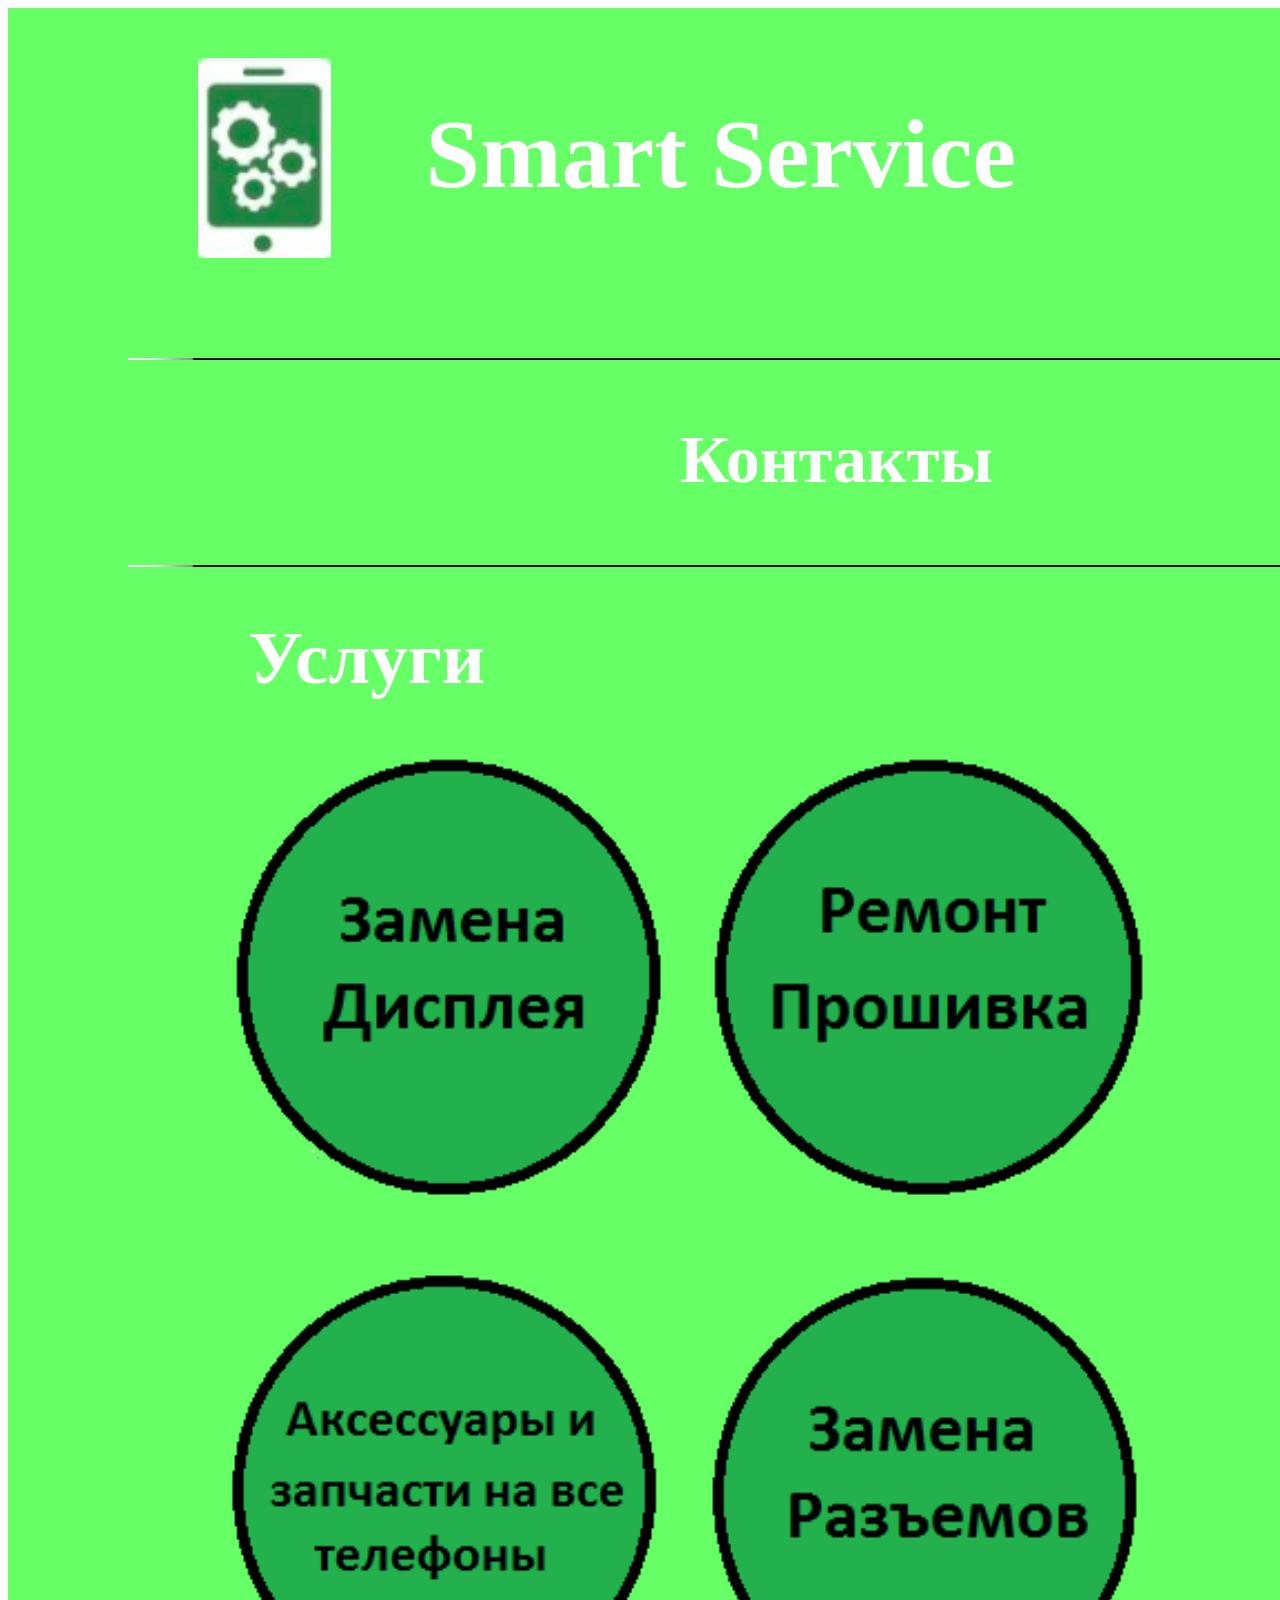
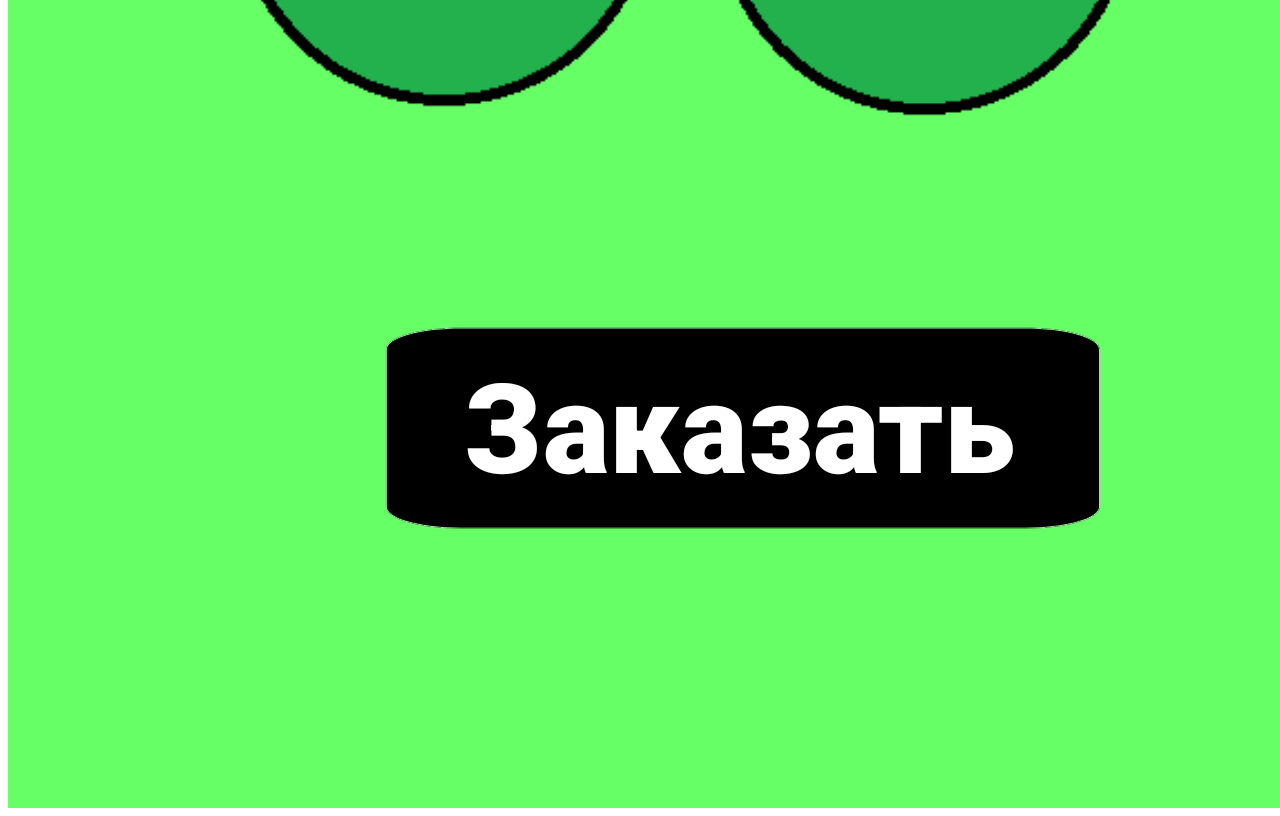
<file: index.html>
<!DOCTYPE html>
<html lang="en">
<head>
	<meta charset="UTF-8">
	<title>Ремонт телефонов</title>
	<link rel="stylesheet" type="text/css" href="./style.css">
</head>
<body>
<div class="header">
	<div class="menu">
		<div class="logo">
			<img src="logo.png" class="logotip">
		</div>
		<div class="logo-text">
			Smart Service
		</div>
	</div>
	<div class="uslugi">
		<img src="str.jpg" class="str">
		<div class="menu-btn">
			<a href="contacts.html" class="btn">Контакты</a>
		</div>
		<img src="str.jpg" class="str2">
		<div class="uslugi">
			Услуги
		</div>
		<div class="iconki1">
			<img src="zam.png" class="zam">
			<img src="rem.png" class="rem">
		</div>
		<div class="iconki2">
			<img src="aks.png" class="aks">
			<img src="raz.png" class="raz">
		</div>
		<a href="https://wa.me/+77714203636"><img src="aktiv.png" class="abs"></a>
	</div>
</div>
</body>
</html>
</file>
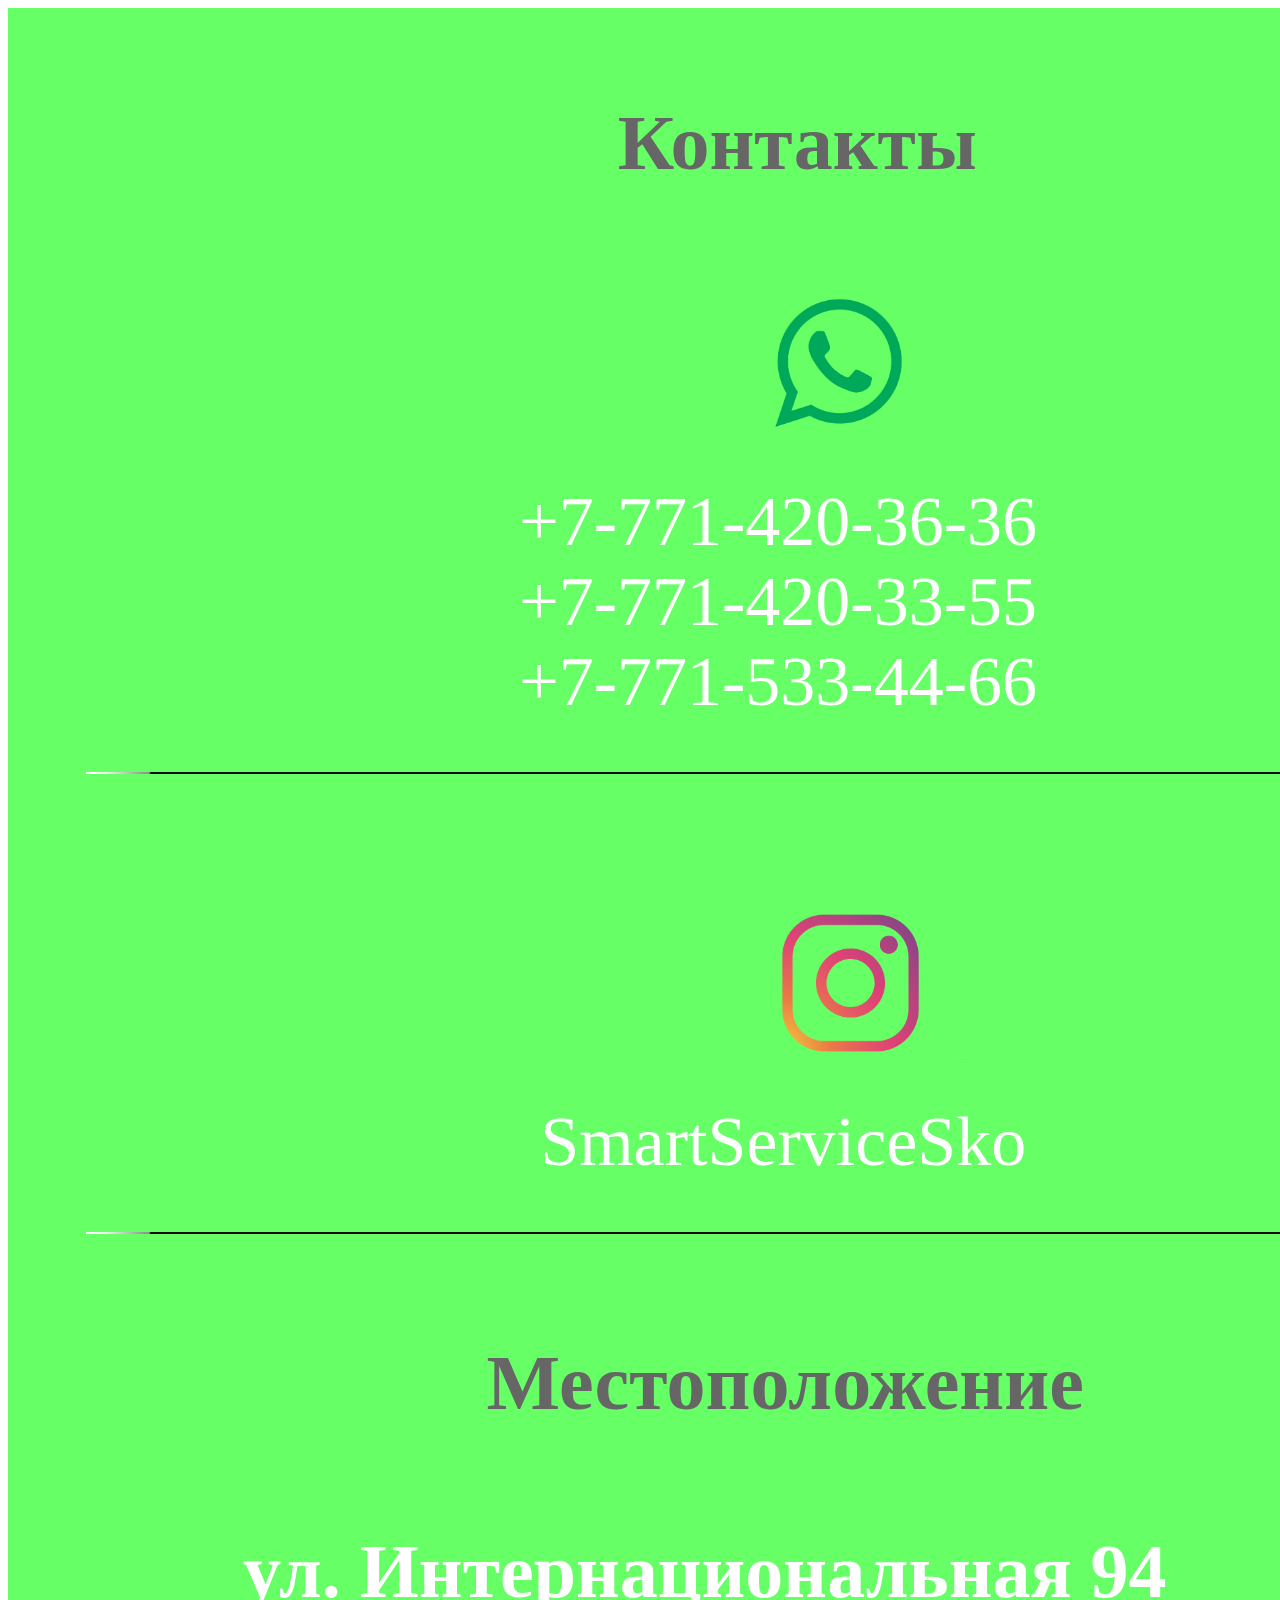
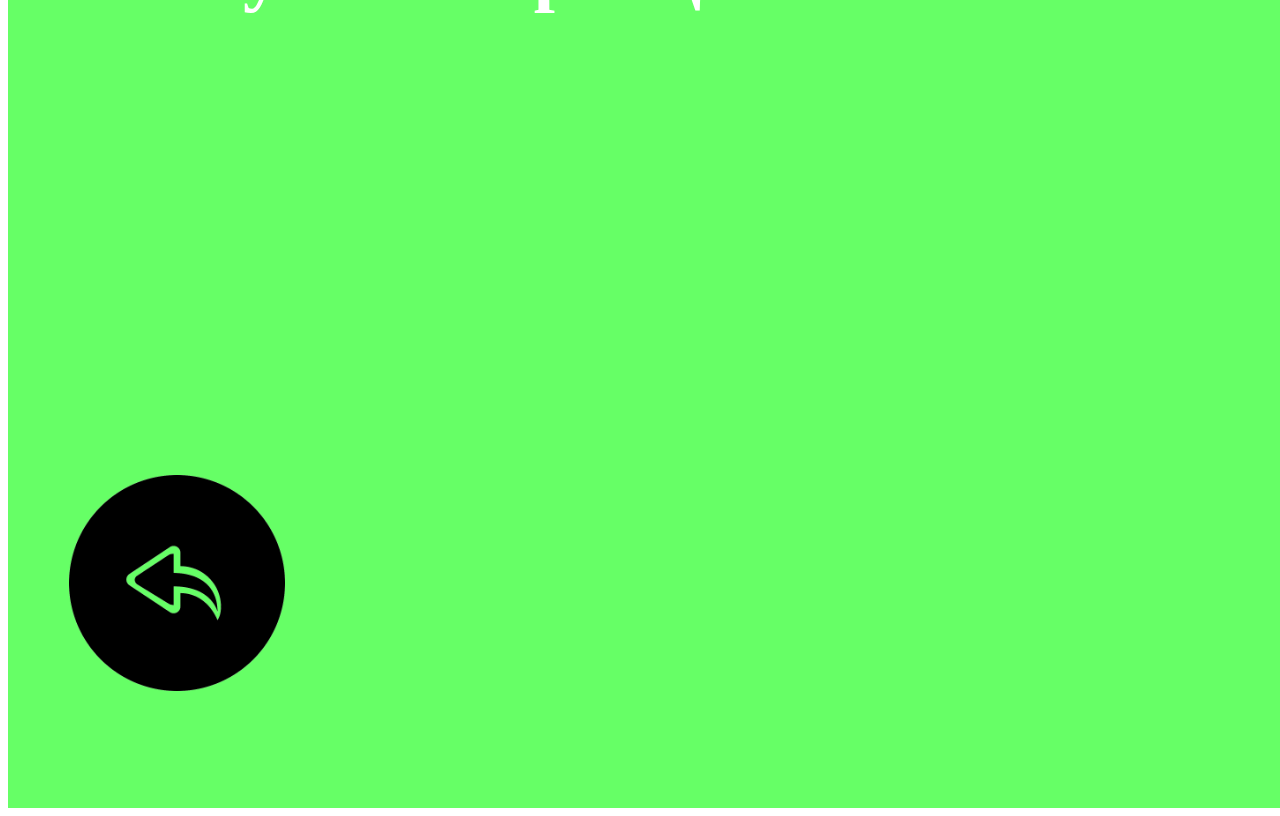
<file: contacts.html>
<!DOCTYPE html>
<html lang="en">
<head>
	<meta charset="UTF-8">
	<title>Контакты</title>
	<link rel="stylesheet" type="text/css" href="./style-contact.css">
</head>
<body>
<div class="header">
	<div class="container">
		<div class="contacta">
			<br>
			Контакты
		</div>
		<div class="img.iconki">
			<img src="what.png" class="what">
		</div>
		<div class="nb1">
			<a href="tel:+77714203636" class="tel">+7-771-420-36-36</a>
			<br>
			<a href="tel:+77714203355" class="tel">+7-771-420-33-55</a>
			<br>
			<a href="tel:+77715334466" class="tel">+7-771-533-44-66</a>
		</div>
			<img src="str.jpg" class="str4">
			<img src="inst.png" class="inst">
		<div class="nb2">
			<a href="https://www.instagram.com/smartservicesko?igsh=bTBvZjdranQwM2Vu" class="instrag">SmartServiceSko</a>
		</div>
		<img src="str.jpg" class="str3">
		<div class="mestopol">
			<div class="text-mestopol">
				Местоположение
			</div>
			<div class="adres1">
				<a href="https://www.google.kz/maps/place/%D1%83%D0%BB.+%D0%98%D0%BD%D1%82%D0%B5%D1%80%D0%BD%D0%B0%D1%86%D0%B8%D0%BE%D0%BD%D0%B0%D0%BB%D1%8C%D0%BD%D0%B0%D1%8F+94,+%D0%9F%D0%B5%D1%82%D1%80%D0%BE%D0%BF%D0%B0%D0%B2%D0%BB%D0%BE%D0%B2%D1%81%D0%BA+150000/@54.8610959,69.1512623,17z/data=!3m1!4b1!4m6!3m5!1s0x43b23a31a39a8b6b:0x458c8b8813584a0f!8m2!3d54.8610928!4d69.1538372!16s%2Fg%2F11c43sl_h6?entry=ttu" class="adres">ул. Интернациональная 94</a>
			</div>
			<div class="btn-nazad">
				<a href="index.html"><img src="nazad1.png" class="nazad"></a>
			</div>
		</div>
	</div>
</div>
</body>
</html>
</file>
<file: style.css>
.header{
	background-color: #66ff66;
	height: 2400px;
	width: 140vw;
	background-repeat: no-repeat;
	background-size: cover;	
	align-items: center;	
}
.logotip{
    height: 200px;
    margin-top: 50px;
    margin-left: 190px;
}
.logo-text{
	font-size: 98px;
	font-weight: 700;
	color: #fff;
	margin-top: 90px;
	margin-left: 95px;
}
.menu{
	display: flex;
}
.text-uslugi{
	font-size: 79px;
	color: #fff;
	font-weight: 700;
}
.str{
	height: 2px;
	width: 100%;
	margin-top: 50px;
}
.menu-btn{
	color: #fff;
	text-decoration: none;
	font-size: 68px;
	margin-top: 42px;
}
.btn{
	color: #fff;
	text-decoration: none;
	margin-left: 33%;
	transition: background-color 0.3s linear;
}
.str2{
	height: 2px;
	width: 100%;
	margin-top: 50px;
}
.uslugi{
	font-size: 75px;
	font-weight: 700;
	color: #fff;
	margin-left: 120px;
	margin-top: 30px;
}
.rem{
	height: 450px;
	margin-left: 20px;
}
.zam{
	height: 450px;
}
.raz{
	height: 450px;
	margin-left: 20px;
}
.aks{
	height: 450px;
}
.iconki1{
	margin-top: 50px;
	margin-left: 100px;
}
.iconki2{
	margin-top: 50px;
	margin-left: 100px;
}
.abs{
	margin-top: 139px;
	margin-left: 13%;
}
.btn:hover{
	color: #003399;
}
</file>
<file: style-contact.css>
.header{
	background-color: #66ff66;
	height: 2400px;
	width: 140vw;
	background-repeat: no-repeat;
	background-size: cover;	
	align-items: center;	
}
.contacta{
	color: #666666;
	font-size: 78px;
	font-weight: 700;
	margin-left: 28%;
}
.what{
	height: 150px;
	margin-top: 100px;
	margin-left: 35%;
}
.container{
	margin-left: 150px;
}
.nb1{
	color: #fff;
	font-size: 70px;
	text-decoration: none;
	display: block;
    margin-left: 22%;
    margin-top: 40px;
}
.tel{
	color: #fff;
	font-size: 70px;
	text-decoration: none;
}
.inst{
	height: 150px;
	margin-top: 130px;
	margin-left: 35%;
}
.instrag{
	color: #fff;
	font-size: 70px;
	text-decoration: none;
	margin-top: -116px;
	margin-left: 21px;
}
.nb2{
	color: #fff;
	font-size: 70px;
	text-decoration: none;
    margin-left: 22%;
    margin-top: 40px;
}
.text-mestopol{
	color: #666666;
	font-size: 78px;
	font-weight: 700;
	margin-left: 20%;
	margin-top: 100px;
}
.str3{
	height: 2px;
	width: 100%;
	margin-top: 50px;
	margin-left: -72px;
}
.str4{
	height: 2px;
	width: 100%;
	margin-top: 50px;
	margin-left: -72px;
}
.adres1{
	text-decoration: none;
	color: #fff;
	font-weight: 700;
	font-size: 76px;
	margin-top: 100px;
	margin-left: 85px;
}
.adres{
	text-decoration: none;
	color: #fff;
	font-weight: 700;
}
.nazad{
    height: 216px;
    margin-left: -89px;
    margin-top: 460px;
}
</file>
